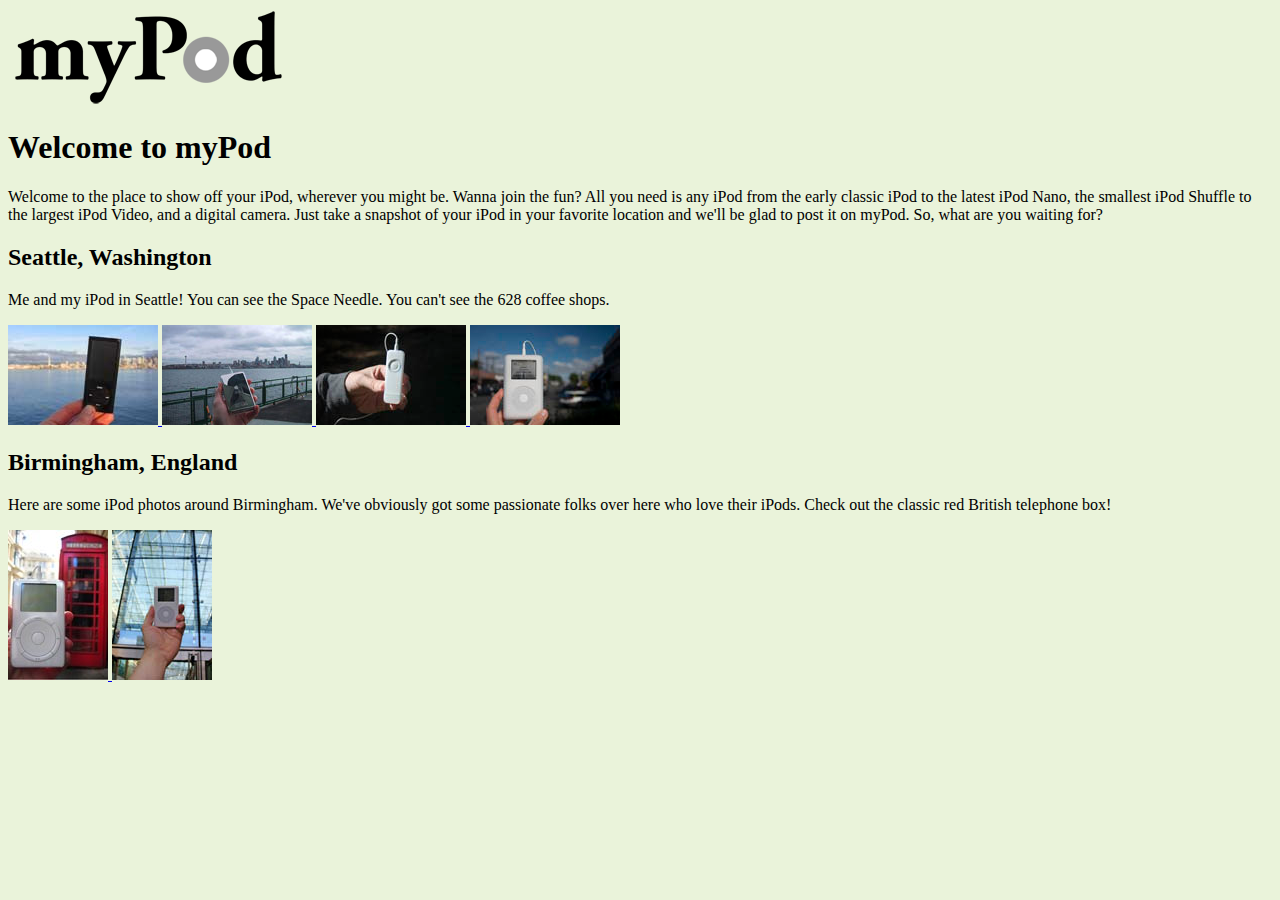
<file: mypod/index.html>
<html>
    <head> 
        <title>myPod</title> 
        <meta charset="utf-8">
        <style type="text/css"> 
            body { background-color: #eaf3da;} 
        </style> 
    </head> 
    <body> 
        <p>
            <img src="logo/mypod.png" alt="myPod logo">
        </p>

        <h1>Welcome to myPod</h1> 
        <p> Welcome to the place to show off your iPod, 
            wherever you might be. 
            Wanna join the fun? 
            All you need is any iPod from the early classic iPod to the latest iPod Nano, 
            the smallest iPod Shuffle to the largest iPod Video,
            and a digital camera. 
            Just take a snapshot of your iPod in your favorite location and we'll be glad to post it on myPod. 
            So, what are you waiting for? 
        </p> 
        <h2>Seattle, Washington</h2> 
        <p> Me and my iPod in Seattle! 
            You can see the Space Needle. 
            You can't see the 628 coffee shops. 
        </p> 
        <p> 
            <a href="html/seattle_video_med.html">
                <img src="thumbnails/seattle_video_med.jpg" alt="My video iPod in Seattle, WA"> 
            </a>
            <a href="html/seattle_classic.html">
                <img src="thumbnails/seattle_classic.jpg" alt="A classic iPod in Seattle, WA"> 
            </a>
            <a href="html/seattle_shuffle.html">
                <img src="thumbnails/seattle_shuffle.jpg" alt="An iPod Shuffle in Seattle, WA"> 
            </a>
            <a href="html/seattle_downtown.html">
                <img src="thumbnails/seattle_downtown.jpg" alt="An iPod in downtown Seattle, WA"> 
            </a>
            
        </p>
        <h2>Birmingham, England</h2> 
        <p> Here are some iPod photos around Birmingham. 
            We've obviously got some passionate folks over here who love their iPods. 
            Check out the classic red British telephone box! 
        </p> 
        <p> 
            <a href="html/britain.html">
                <img src="thumbnails/britain.jpg" alt="An iPod in Birmingham at a telephone box"> 
            </a>
            <a href="html/applestore.html">
                <img src="thumbnails/applestore.jpg" alt="An iPod at the Birmingham Apple store"> 
            </a>      
        </p>



    </body> 
</html>
</file>
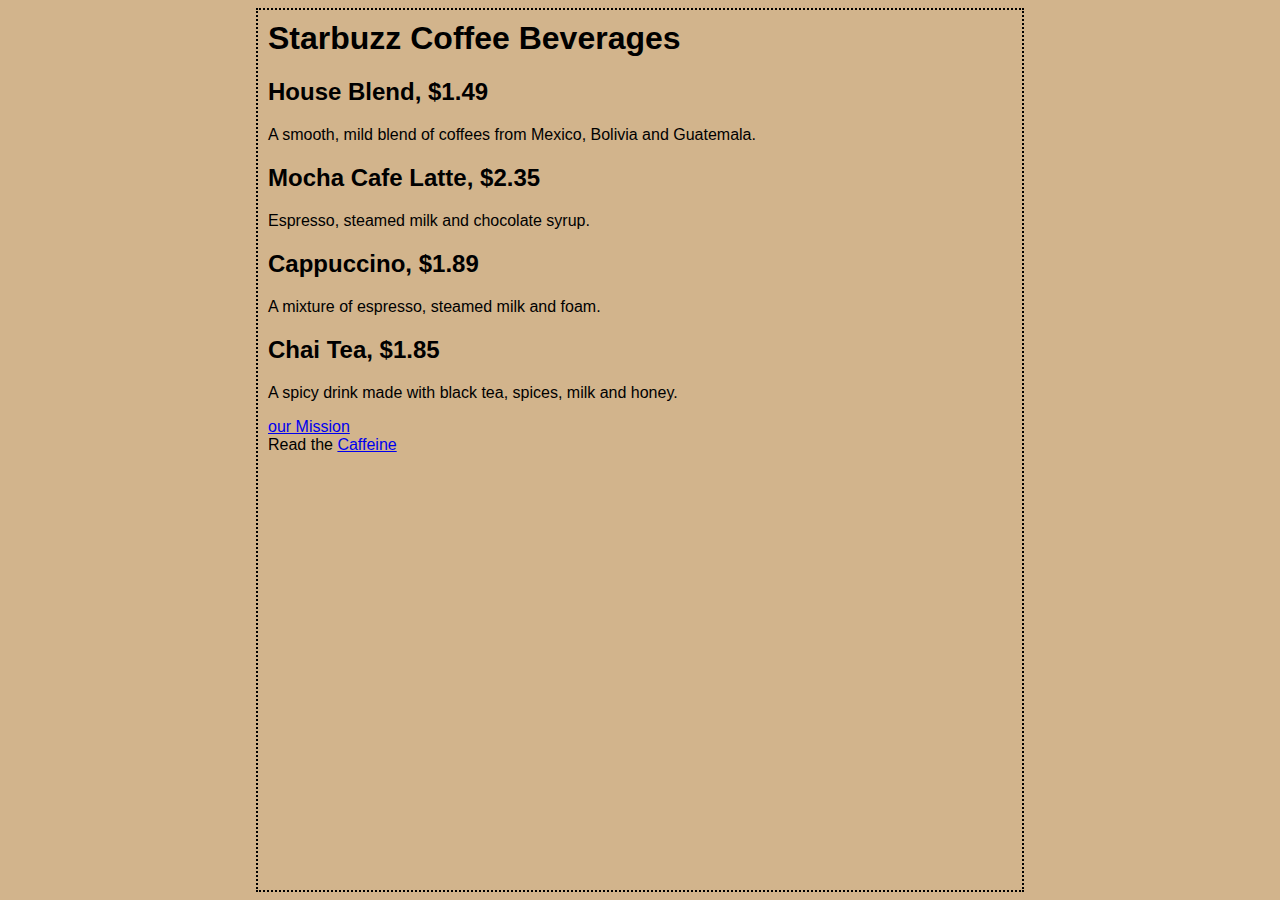
<file: StarBuzz/index.html>
<html>
    <head>
        <title>Starbuzz Coffee</title>
    </head>
        <style type="text/css">
            body {
                background-color: #d2b48c;
                margin-left: 20%;
                margin-right: 20%;
                border: 2px dotted black;
                padding: 10px 10px 10px 10px;
                font-family: sans-serif;
            }

        </style>
    <body>
        <h1>Starbuzz Coffee Beverages</h1>

        <h2>House Blend, $1.49</h2>
        <p>A smooth, mild blend of coffees from Mexico, Bolivia and Guatemala.</p>

        <h2>Mocha Cafe Latte, $2.35</h2>
        <p>Espresso, steamed milk and chocolate syrup.</p>

        <h2>Cappuccino, $1.89</h2>
        <p>A mixture of espresso, steamed milk and foam.</p>

        <h2>Chai Tea, $1.85</h2>
        <p>A spicy drink made with black tea, spices, milk and honey.</p>
        <p>
            <a href="mission.html"
               title="Read more about Starbuzz Coffee's important mission.">our Mission</a>
            <br>
            Read the <a href="http://wickedlysmart.com/buzz#Coffee"
                        title="Read all about caffeine on the Buzz">Caffeine</a>
        </p>
    </body>
</html>
</file>
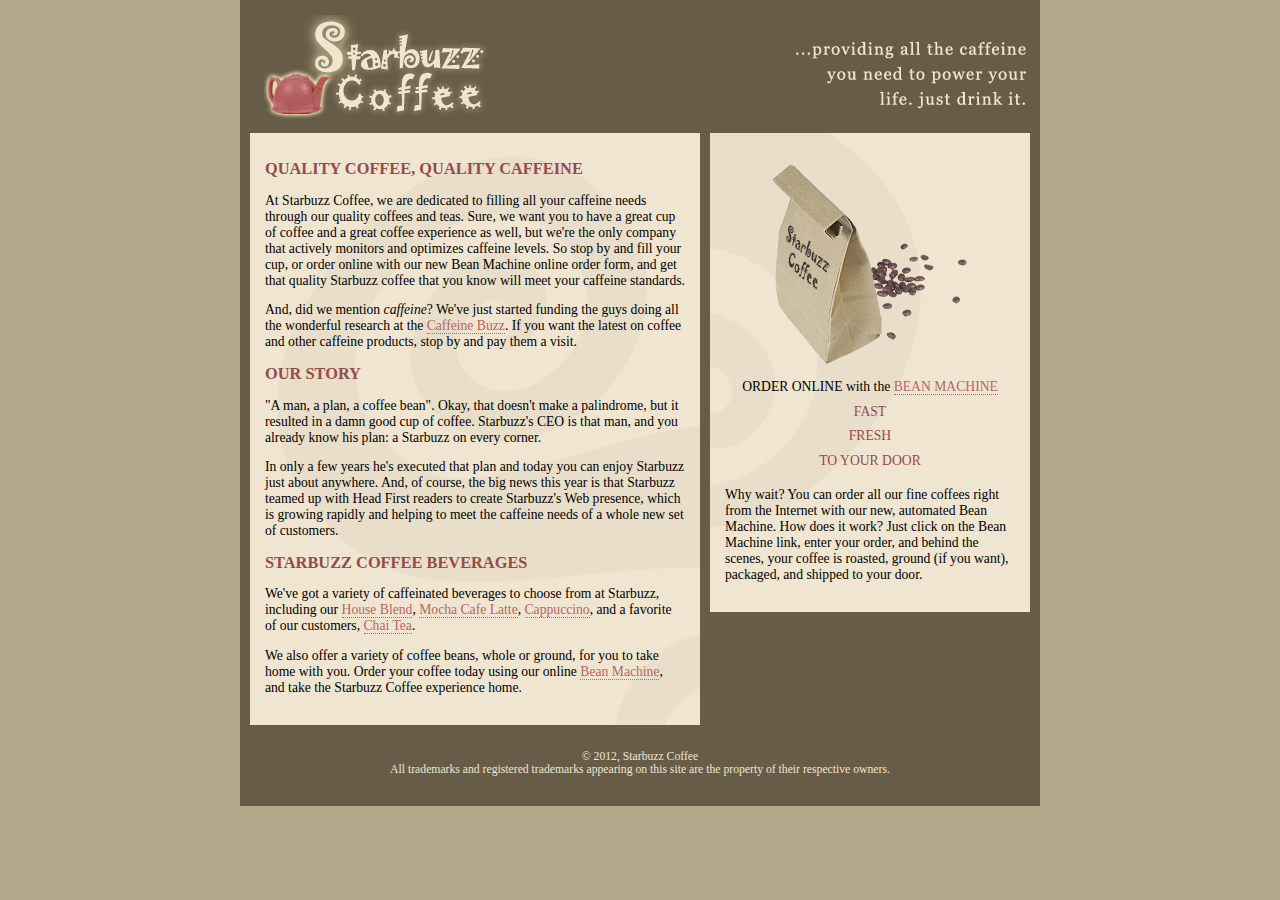
<file: starbuzz11/index.html>
<!DOCTYPE html>
<html>
  <head>
    <meta charset="utf-8">
    <title>Starbuzz Coffee</title>
    <link rel="stylesheet" type="text/css" href="starbuzz.css">
  </head> 

  <body>
    <div id="allcontent">
        <div id="header">
            <img src="images/header.gif" alt="Starbuzz Coffee header image">
          </div>
      
          
      
          <div id="main">
            <h1>QUALITY COFFEE, QUALITY CAFFEINE</h1>
            <p>
              At Starbuzz Coffee, we are dedicated to filling all your  caffeine needs through our 
              quality coffees and teas. Sure, we want you to have a great cup of coffee and a great 
              coffee experience as well, but we're the only company that actively monitors and 
              optimizes caffeine levels. So stop by and fill your cup, or order online with our new Bean 
              Machine online order form, and get that quality Starbuzz coffee that you know will meet 
              your caffeine standards.
            </p>
            <p>
              And, did we mention <em>caffeine</em>? We've just started funding the guys doing all 
              the wonderful research at the <a href="http://buzz.wickedlysmart.com"
              title="Read all about caffeine on the Buzz">Caffeine Buzz</a>.
              If you want the latest on coffee and other caffeine products, 
              stop by and pay them a visit.
            </p>
            <h1>OUR STORY</h1>
            <p>
              "A man, a plan, a coffee bean". Okay, that doesn't make a palindrome, but it resulted
              in a damn good cup of coffee.  Starbuzz's CEO is that man, and you already know his 
              plan: a Starbuzz on every corner.
            </p> 
            <p>In only a few years he's executed that plan and today 
              you can enjoy Starbuzz just about anywhere.  And, of course, the big news this year 
              is that Starbuzz teamed up with Head First readers to create Starbuzz's Web presence,  
              which is growing rapidly and helping to meet the caffeine needs of a whole new set of 
              customers.  
            </p>
            <h1>STARBUZZ COFFEE BEVERAGES</h1>
            <p>
              We've got a variety of caffeinated beverages to choose
              from at Starbuzz, including our 
              <a href="beverages.html#house" title="House Blend">House Blend</a>,
              <a href="beverages.html#mocha" title="Mocha Cafe Latte">Mocha Cafe Latte</a>, 
              <a href="beverages.html#cappuccino" title="Cappuccino">Cappuccino</a>,
              and a favorite of our customers, 
              <a href="beverages.html#chai" title="Chai Tea">Chai Tea</a>.
            </p>
            <p>
              We also offer a variety of coffee beans, whole or ground, for you to
              take home with you.  Order your coffee today using our online
              <a href="form.html">Bean Machine</a>, and take
              the Starbuzz Coffee experience home.
            </p>
          </div>
      
          <div id="sidebar">
            <p class="beanheading">
              <img src="images/bag.gif" alt="Bean Machine bag">
              <br>
              ORDER ONLINE
              with the 
              <a href="form.html">BEAN MACHINE</a>
              <br>
              <span class="slogan">
                  FAST <br>
                  FRESH <br>
                  TO YOUR DOOR <br>
              </span>
            </p>
            <p>
              Why wait?  You can order all our fine coffees right from the Internet with our new, 
              automated Bean Machine.  How does it work?  Just click on the Bean Machine link, 
              enter your order, and behind the scenes, your coffee is roasted, ground 
              (if you want), packaged, and shipped to your door.
            </p>
          </div>
      
      
      
          <div id="footer">
            &copy; 2012, Starbuzz Coffee
            <br>
            All trademarks and registered trademarks appearing on 
            this site are the property of their respective owners.
          </div>

    </div>
    

  </body>
</html>
</file>
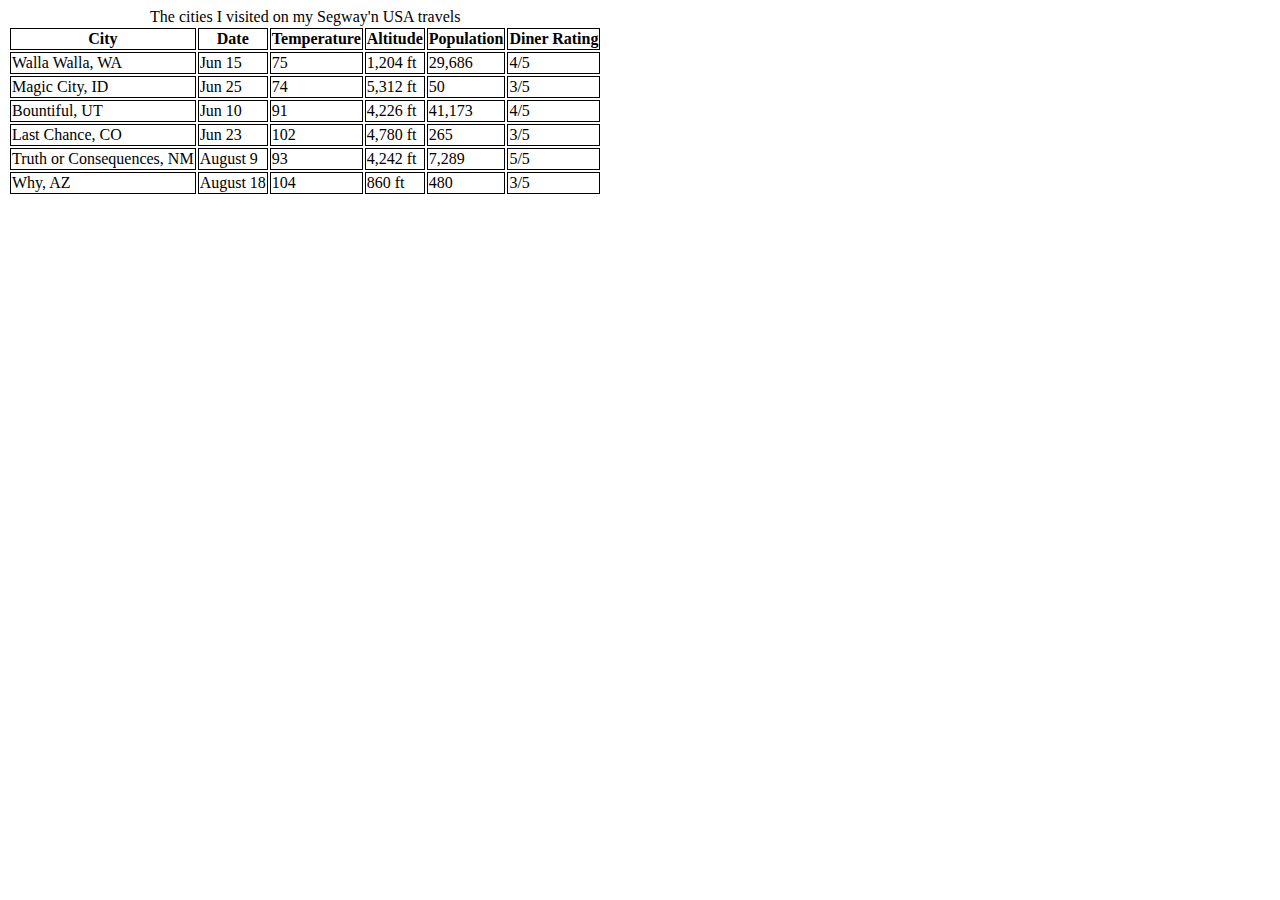
<file: table.html>
<!doctype html>
<html>
    <head>
        <meta charset="utf-8">
        <title>
            Testing Tony's Travels
        </title>
        <style type="text/css">
            td, th {
                border: 1px solid black;
            }
        </style>

    </head>
    <body>
        <table>
            <caption>
                The cities I visited on my Segway'n USA travels
            </caption>
            <tr>
                <th>City</th>
                <th>Date</th>
                <th>Temperature</th>
                <th>Altitude</th>
                <th>Population</th>
                <th>Diner Rating</th>
            </tr>
            <tr>
                <td>Walla Walla, WA</td>
                <td>Jun 15</td>
                <td>75</td>
                <td>1,204 ft</td>
                <td>29,686</td>
                <td>4/5</td>
            </tr>
            <tr>
                <td>Magic City, ID</td>
                <td>Jun 25</td>
                <td>74</td>
                <td>5,312 ft</td>
                <td>50</td>
                <td>3/5</td>
            </tr>
            <tr>
                <td>Bountiful, UT</td>
                <td>Jun 10</td>
                <td>91</td>
                <td>4,226 ft</td>
                <td>41,173</td>
                <td>4/5</td>
            </tr>
            <tr>
                <td>Last Chance, CO</td>
                <td>Jun 23</td>
                <td>102</td>
                <td>4,780 ft</td>
                <td>265</td>
                <td>3/5</td>
            </tr>
            <tr>
                <td>Truth or Consequences, NM</td>
                <td>August 9</td>
                <td>93</td>
                <td>4,242 ft</td>
                <td>7,289</td>
                <td>5/5</td>
            </tr>
            <tr>
                <td>Why, AZ</td>
                <td>August 18</td>
                <td>104</td>
                <td>860 ft</td>
                <td>480</td>
                <td>3/5</td>
            </tr>
        </table>

    </body>
</html>
</file>
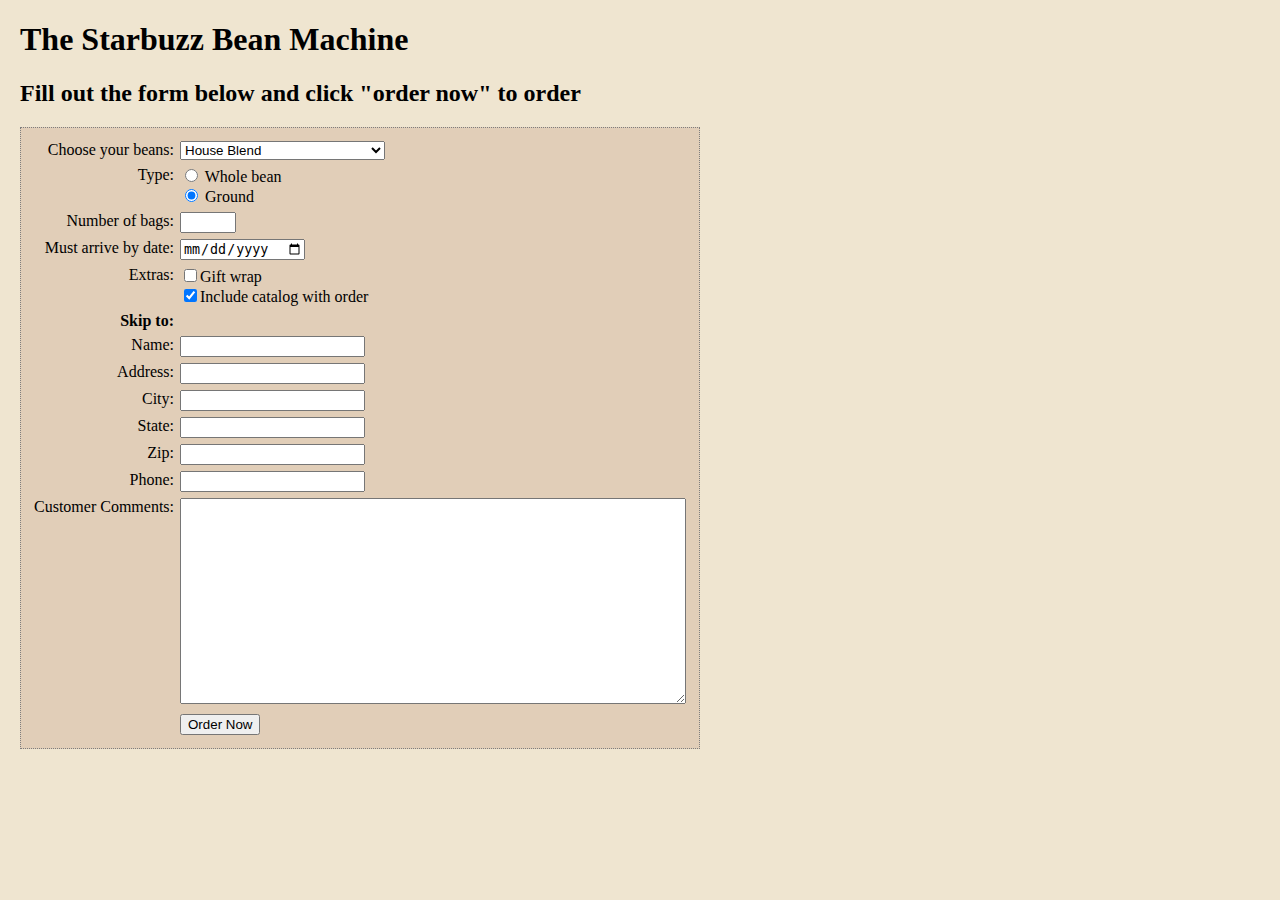
<file: absolute/form.html>
<!doctype html>
<html>
    <head>
        <meta charset="utf-8">
        <title>The Starbuzz Bean Machine</title>
        <link type="text/css" rel="stylesheet" href="form.css"> 
    </head>
    <body>
        <h1>The Starbuzz Bean Machine</h1>
        <h2>Fill out the form below and click "order now" to order</h2>
        <form action="http://starbuzzcoffee.com/processorder.php" method="POST">
            <div class="tableRow">
                <p>
                    Choose your beans:
                </p>
                <p>
                    <select name="beans">
                        <option value="House Blend">House Blend</option>
                        <option value="Boliva">Shade Grown Bolivia Supremo</option>
                        <option value="Guatemala">Organic Guatemala</option>
                        <option value="Kenya">Kenya</option>
                    </select>
                </p>
            </div>
            <div class="tableRow">
                <p>Type:</p>
                <p>
                    <input type="radio" name="beantype" value="whole"> Whole bean <br>
                    <input type="radio" name="beantype" value="ground" checked> Ground
                </p>
            </div>
            <div class="tableRow">
                <p>
                    Number of bags: 
                </P>
                <p>
                    <input type="number" name="bags" min="1" max="10">
                </p>
            </div> 
            <div class="tableRow">
                <p>
                    Must arrive by date: 
                </p>
                <p>
                    <input type="date" name="date">
                </p>
            </div>


            <div class="tableRow">
                <p>
                    Extras:
                </p>
                <p>
                    <input type="checkbox" name="extras[]" value="giftwrap">Gift wrap<br>
                    <input type="checkbox" name="extras[]" value="catalog" checked>Include catalog with order
                </p>
            </div>

            <div class="tableRow">
                <p class="heading">Skip to: </p>
                <p></p>
            </div>
            <div class="tableRow">
                <p>Name: </p>
                <p><input type="text" name="name"></p>
            </div>
            <div class="tableRow">
                <p>Address: </p>
                <p><input type="text" name="address"></p>
            </div>
            <div class="tableRow">
                <p>City: </p>
                <p><input type="text" name="city"> </p>
            </div>
            <div class="tableRow">
                <p>State: </p>
                <p><input type="text" name="state"></p>
            </div>
            <div class="tableRow">
                <p>Zip:</p>
                <p><input type="text" name="zip"></p>
            </div>
            <div class="tableRow">
                <p>Phone:</p>
                <p><input type="tel" name="phone"></p>
            </div>
            <div class="tableRow">
                <p>Customer Comments:</p>
                <p><textarea name="comments"></textarea></p>
            </div>
            <div class="tableRow">
                <p></p>
                <p>
                    <input type="submit" value="Order Now">
                </p>
            </div>
        </form>
    </body>
</html>
</file>
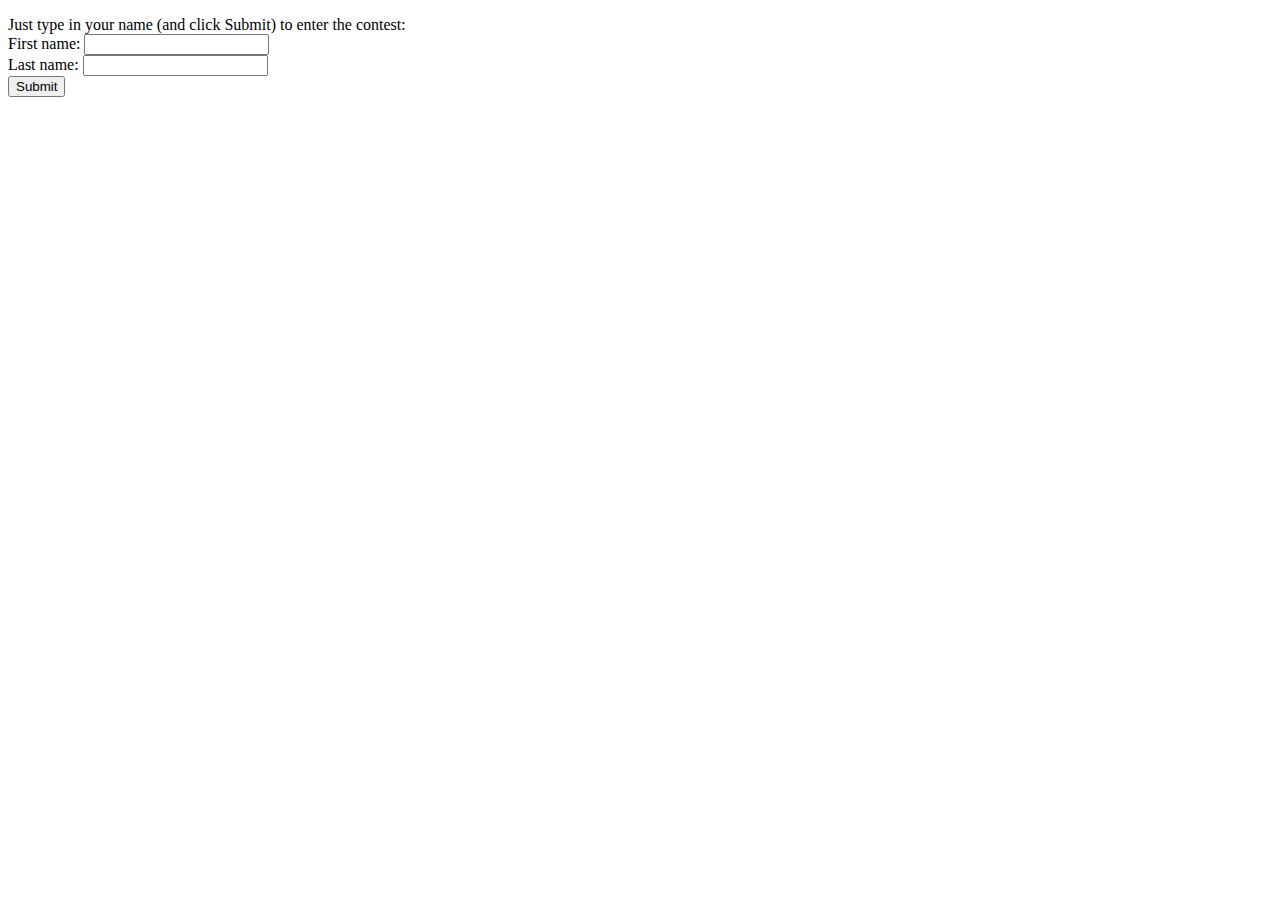
<file: contest/form.html>
<!doctype html>
<html>
    <head>
        <meta charset="utf-8">
        <title>
            Enter the Contest
        </title>
    </head>
    <body>
        <form action="http://wickedlysmart.com/hfhtmlcss/contest.php"
              method="POST">
            <p>Just type in your name (and click Submit) to
                enter the contest: <br>
            First name: <input type="text" name="firstname" value=""><br>
            Last name: <input type="text" name="lastname" value=""><br>
            <input type="submit">

            </p>
            
            
        </form>

    </body>
</html>
</file>
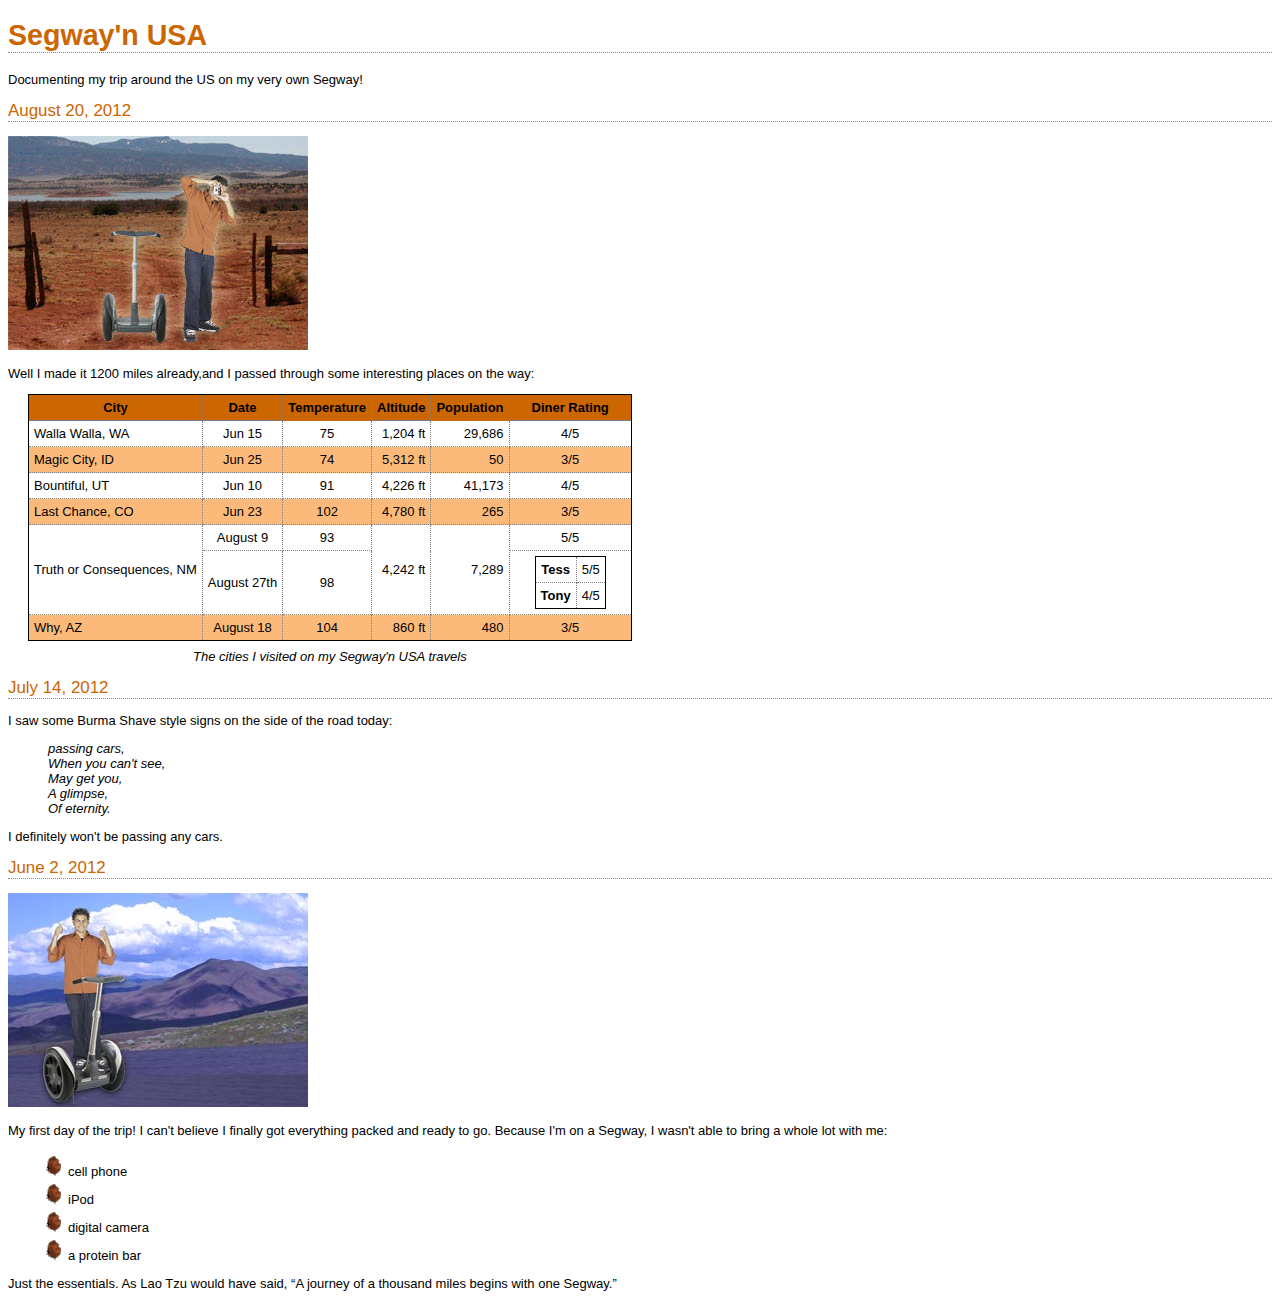
<file: journal/journal.html>
<!doctype html>
<html>
  <head>
    <meta charset="utf-8">
    <title>My Trip Around the USA on a Segway</title>
    <link type="text/css" rel="stylesheet" href="journal.css">
  </head>
  <body>
 
    <h1>Segway'n USA</h1> 
    <p> Documenting my trip around the US on my very own Segway! </p> 
 
    <h2>August 20, 2012</h2> 
    <img src="images/segway2.jpg"> 
    <p> Well I made it 1200 miles already,and I passed through some interesting places on the way: </p>
    <!--
    <ol>
      <li>Walla Walla, WA</li> 
      <li>Magic City, ID</li>
      <li>Bountiful, UT</li>
      <li>Last Chance, CO</li>
      <li>Why, AZ</li>
      <li>Truth or Consequences, NM</li>
    </ol>
    -->
    <table>
        <caption>
            The cities I visited on my Segway'n USA travels
        </caption>
        <tr>
            <th>City</th>
            <th class="centered">Date</th>
            <th class="centered">Temperature</th>
            <th class="right-aligned">Altitude</th>
            <th class="right-aligned">Population</th>
            <th class="centered">Diner Rating</th>
        </tr>
        <tr>
            <td>Walla Walla, WA</td>
            <td class="centered">Jun 15</td>
            <td class="centered">75</td>
            <td class="right-aligned">1,204 ft</td>
            <td class="right-aligned">29,686</td>
            <td class="centered">4/5</td>
        </tr>
        <tr class="cellcolor">
            <td>Magic City, ID</td>
            <td class="centered">Jun 25</td>
            <td class="centered">74</td>
            <td class="right-aligned">5,312 ft</td>
            <td class="right-aligned">50</td>
            <td class="centered">3/5</td>
        </tr>
        <tr>
            <td>Bountiful, UT</td>
            <td class="centered">Jun 10</td>
            <td class="centered">91</td>
            <td class="right-aligned">4,226 ft</td>
            <td class="right-aligned">41,173</td>
            <td class="centered">4/5</td>
        </tr>
        <tr class="cellcolor">
            <td>Last Chance, CO</td>
            <td class="centered">Jun 23</td>
            <td class="centered">102</td>
            <td class="right-aligned">4,780 ft</td>
            <td class="right-aligned">265</td>
            <td class="centered">3/5</td>
        </tr>
        <tr>
            <td rowspan="2">Truth or Consequences, NM</td>
            <td class="centered">August 9</td>
            <td class="centered">93</td>
            <td rowspan="2" class="right-aligned">4,242 ft</td>
            <td rowspan="2" class="right-aligned">7,289</td>
            <td class="centered">5/5</td>
        </tr>
        <tr>
            <td class="centered">August 27th</td>
            <td class="centered">98</td>
            <td class="centered">
              <table>
                <tr><th>Tess</th><td>5/5</td></tr>
                <tr><th>Tony</th><td>4/5</td></tr>
              </table>
            </td>
        </tr>
        <tr class="cellcolor">
            <td>Why, AZ</td>
            <td class="centered">August 18</td>
            <td class="centered">104</td>
            <td class="right-aligned">860 ft</td>
            <td class="right-aligned">480</td>
            <td class="centered">3/5</td>
        </tr>
    </table>

 
    <h2>July 14, 2012</h2> 
    <p> I saw some Burma Shave style signs on the side of the road today: </p>
    <blockquote>
      passing cars,<br>
      When you can't see,<br>
      May get you,<br>
      A glimpse,<br>
      Of eternity.<br>
    </blockquote>
    <P>
    I definitely won't be passing any cars. 
    </p>

    <h2>June 2, 2012</h2> 
    <img src="images/segway1.jpg"> 
    <p> My first day of the trip! I can't believe I finally got everything packed and ready to go. Because I'm on a Segway, I wasn't able to bring a whole lot with me:</p>
    <ul>
      <li>cell phone</li> 
      <li>iPod</li>
      <li>digital camera</li>
      <li>a protein bar</li> 
    </ul>  
    <p>Just the essentials. As Lao Tzu would have said, <q>A journey of a thousand miles begins with one Segway.</q> </p>
  </body>
</html>
</file>
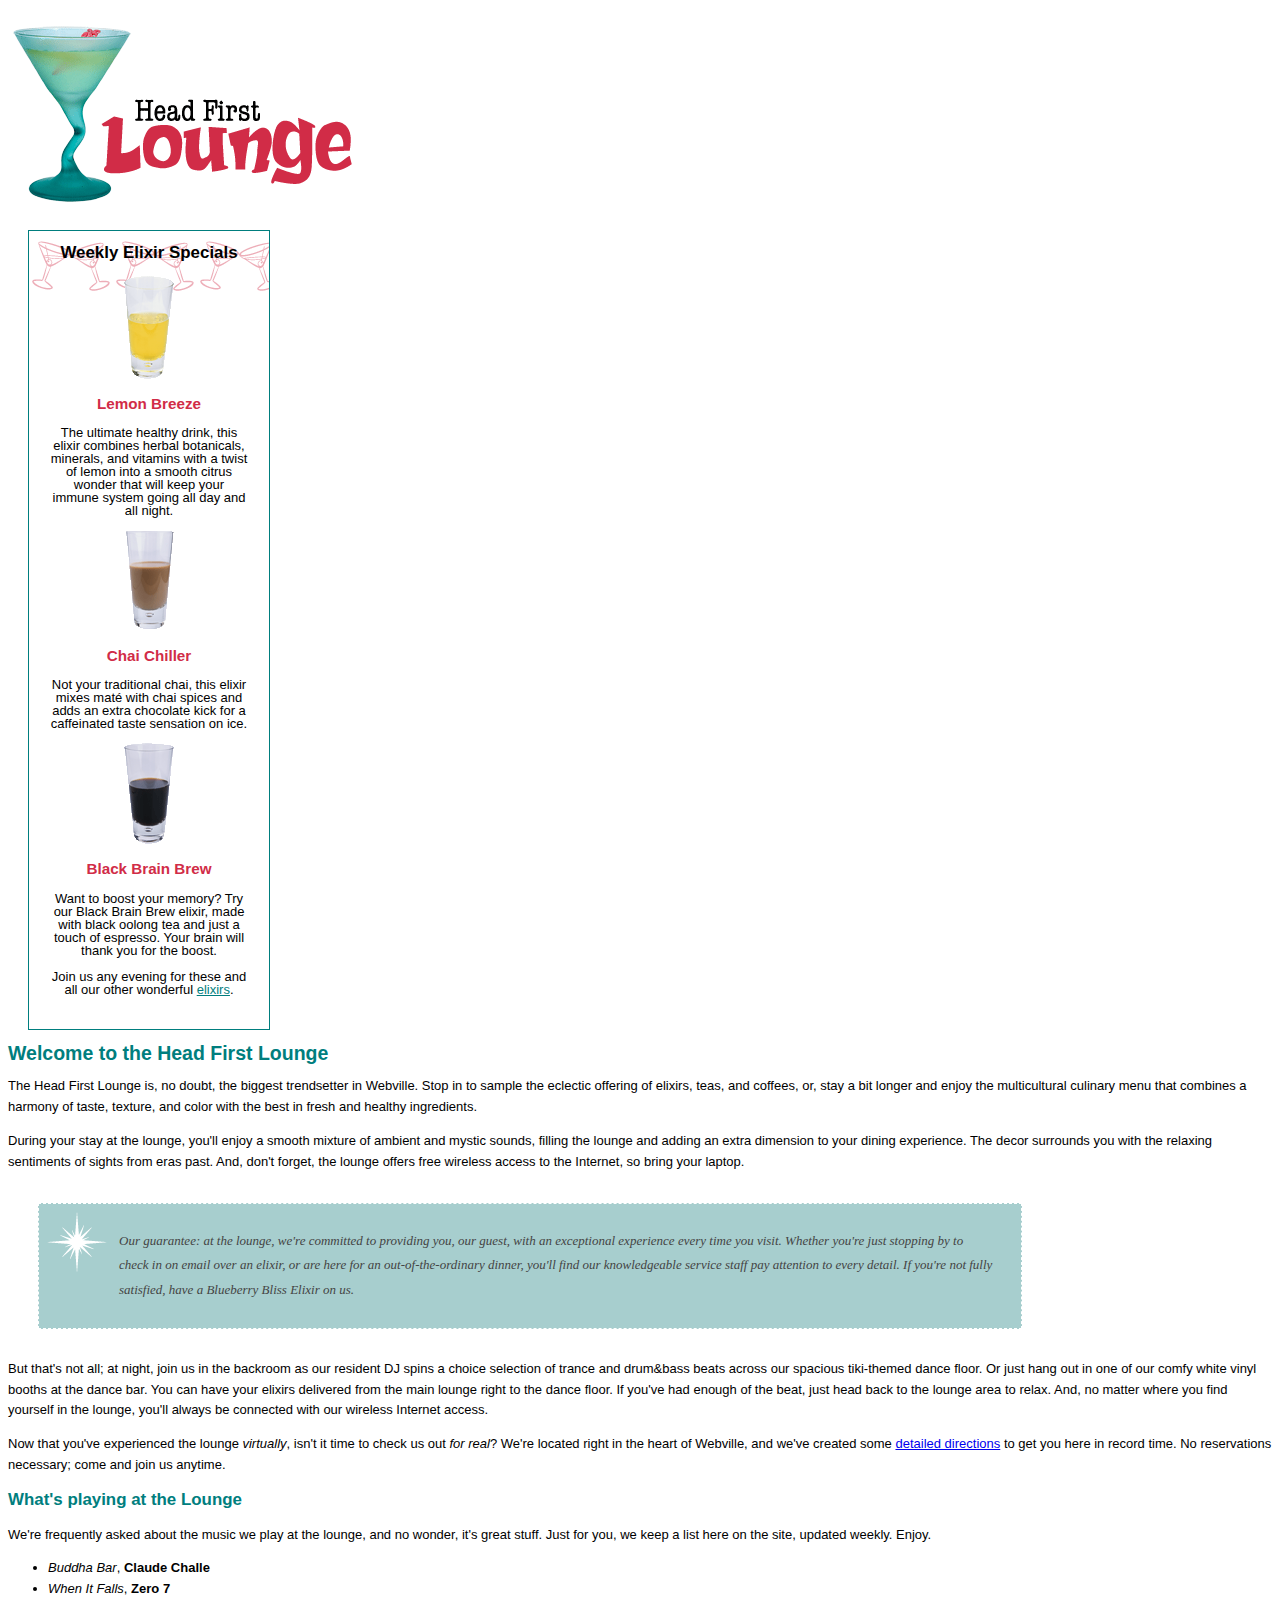
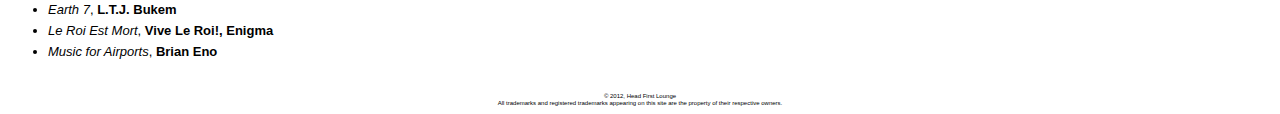
<file: lounge/lounge.html>
<!DOCTYPE html>
<html>
  <head>
    <meta charset="utf-8">
    <title>Head First Lounge</title>
    <link type="text/css" rel="stylesheet" href="lounge.css">
    <!--
    <link type="text/css" rel="stylesheet" href="lounge-mobile.css" media="screen and (max-width: 480px)">
    <link type="text/css" rel="stylesheet" href="lounge-print.css" media="print">
    -->
  </head>
  <body>
    <p><img src="images/logo.gif" alt="Head First Lounge"></p>
    <div id="elixirs">
      <h2>Weekly Elixir Specials</h2>
      <p>
        <img src="images/yellow.gif" alt="Lemon Breeze Elixir">
      </p>
      <h3>Lemon Breeze</h3>
      <p>
        The ultimate healthy drink, this elixir combines
        herbal botanicals, minerals, and vitamins with
        a twist of lemon into a smooth citrus wonder
        that will keep your immune system going all
        day and all night.
      </p>
  
      <p>
        <img src="images/chai.gif" alt="Chai Chiller Elixir">
      </p>
      <h3>Chai Chiller</h3>
      <p>
        Not your traditional chai, this elixir mixes mat&eacute;
        with chai spices and adds an extra chocolate kick for
        a caffeinated taste sensation on ice.
      </p>
  
      <p>
        <img src="images/black.gif" alt="Black Brain Brew Elixir">
      </p>
      <h3>Black Brain Brew</h3>
      <p>
        Want to boost your memory?  Try our Black Brain Brew
        elixir, made with black oolong tea and just a touch
        of espresso.  Your brain will thank you for the boost.
      </p>
  
      <p>
        Join us any evening for these and all our 
        other wonderful 
        <a href="beverages/elixir.html" 
           title="Head First Lounge Elixirs">elixirs</a>.
      </p>
    </div>
    <h1>Welcome to the Head First Lounge</h1>
    <p>
      The Head First Lounge is, no doubt, the biggest trendsetter in Webville. 
      Stop in to sample the eclectic offering of elixirs, teas, and coffees,
      or, stay a bit longer and enjoy the multicultural culinary menu that 
      combines a harmony of taste, texture, and color with the best in fresh
      and healthy ingredients.  
    </p>

    <p>
      During your stay at the lounge, you'll enjoy a smooth mixture of 
      ambient and mystic sounds, filling the lounge and adding an extra dimension 
      to your dining experience. The decor surrounds you with the relaxing sentiments 
      of sights from eras past. And, don't forget, the lounge offers free wireless 
      access to the Internet, so bring your laptop.  
    </p>

    <p id="guarantee">
      Our guarantee: at the lounge, we're committed to providing you, 
      our guest, with an exceptional experience every time you visit. 
      Whether you're just stopping by to check in on email over an 
      elixir, or are here for an out-of-the-ordinary dinner, you'll 
      find our knowledgeable service staff pay attention to every detail. 
      If you're not fully satisfied, have a Blueberry Bliss Elixir on us.
    </p>

    <p>
      But that's not all; at night, join us in the backroom as our resident 
      DJ spins a choice selection of trance and drum&amp;bass beats across 
      our spacious tiki-themed dance floor. Or just hang out in one of our 
      comfy white vinyl booths at the dance bar. You can have your elixirs 
      delivered from the main lounge right to the dance floor. If you've 
      had enough of the beat, just head back to the lounge area to relax.
      And, no matter where you find yourself in the lounge, you'll always be 
      connected with our wireless Internet access.
    </p>

    <p>
      Now that you've experienced the lounge <em>virtually</em>, isn't 
      it time to check us out <em>for real</em>? We're located right
      in the heart of Webville, and we've created some 
      <a href="about/directions.html"
         title="Detailed Directions to the Lounge">detailed directions</a>	
      to get you here in record time. No reservations necessary; 
      come and join us anytime.
    </p>

    <h2>What's playing at the Lounge</h2>
    <p>
      We're frequently asked about the music we play at the lounge, and no wonder, 
      it's great stuff. Just for you, we keep a list here on the site, updated weekly. 
      Enjoy.
    </p>
    <ul>
      <li><span class="cd">Buddha Bar</span>, <span class="artist">Claude Challe</span></li>
      <li><span class="cd">When It Falls</span>, <span class="artist">Zero 7</span></li>
      <li><span class="cd">Earth 7</span>, <span class="artist">L.T.J. Bukem</span></li>
      <li><span class="cd">Le Roi Est Mort</span>, <span class="artist">Vive Le Roi!, Enigma</span></li>
      <li><span class="cd">Music for Airports</span>, <span class="artist">Brian Eno</span></li>
    </ul>
    
    <div id="footer">
        <small>
            &copy; 2012, Head First Lounge<br>
            All trademarks and registered trademarks appearing on this site are 
            the property of their respective owners.
        </small>
    </div>
  </body>
</html>
</file>
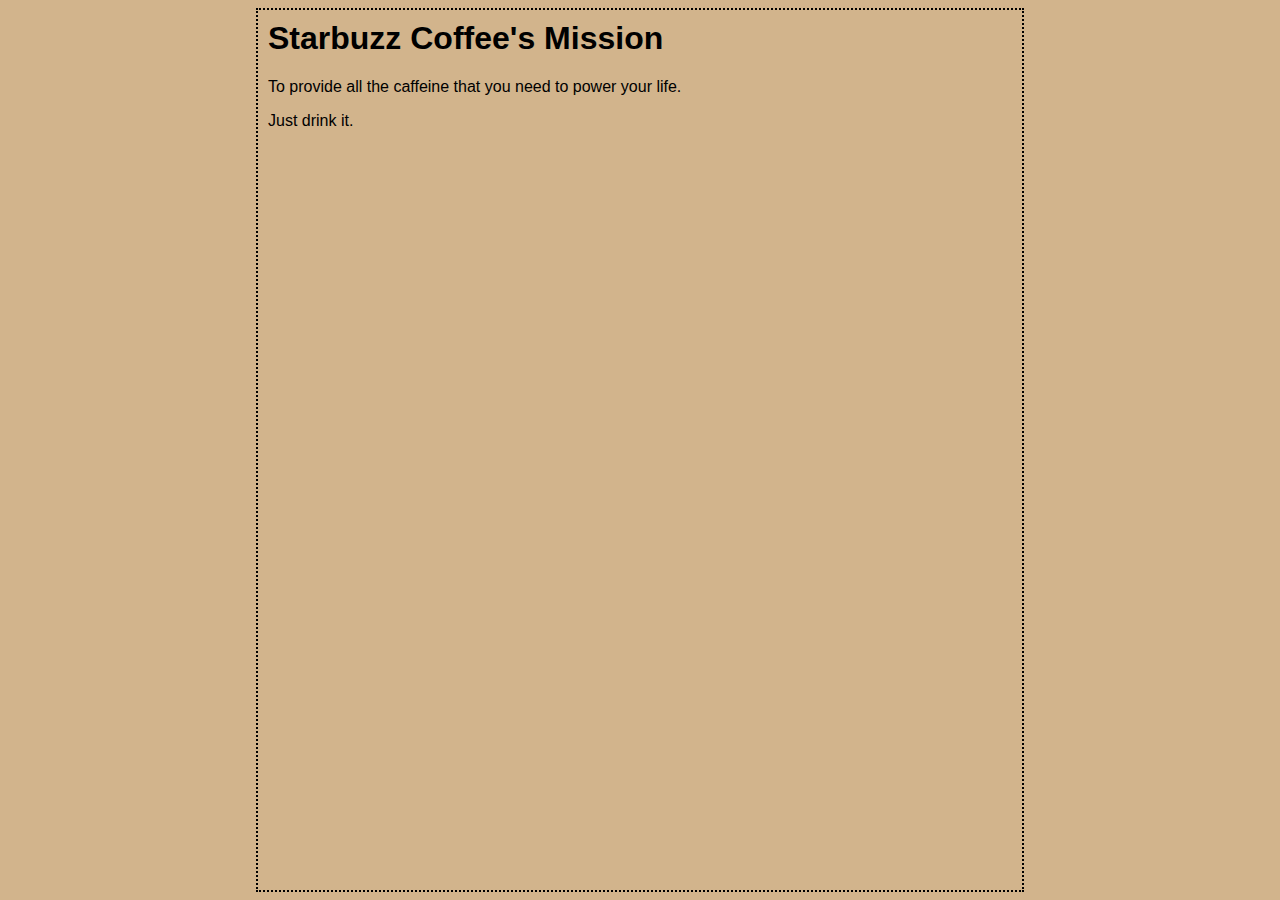
<file: StarBuzz/mission.html>
<html>
    <head>
        <title>Mission</title>
        <style type="text/css">
            body{
                background-color: #d2b48c;
                margin-left: 20%;
                margin-right: 20%;
                border: 2px dotted  black;
                padding: 10px 10px 10px 10px;
                font-family: sans-serif;
            }
        </style>
    </head>
    <body>
        <h1>Starbuzz Coffee's Mission</h1>

        <p>To provide all the caffeine that you need to power your life.</p>
        
        <p>Just drink it.</p>
    </body>

</html>
</file>
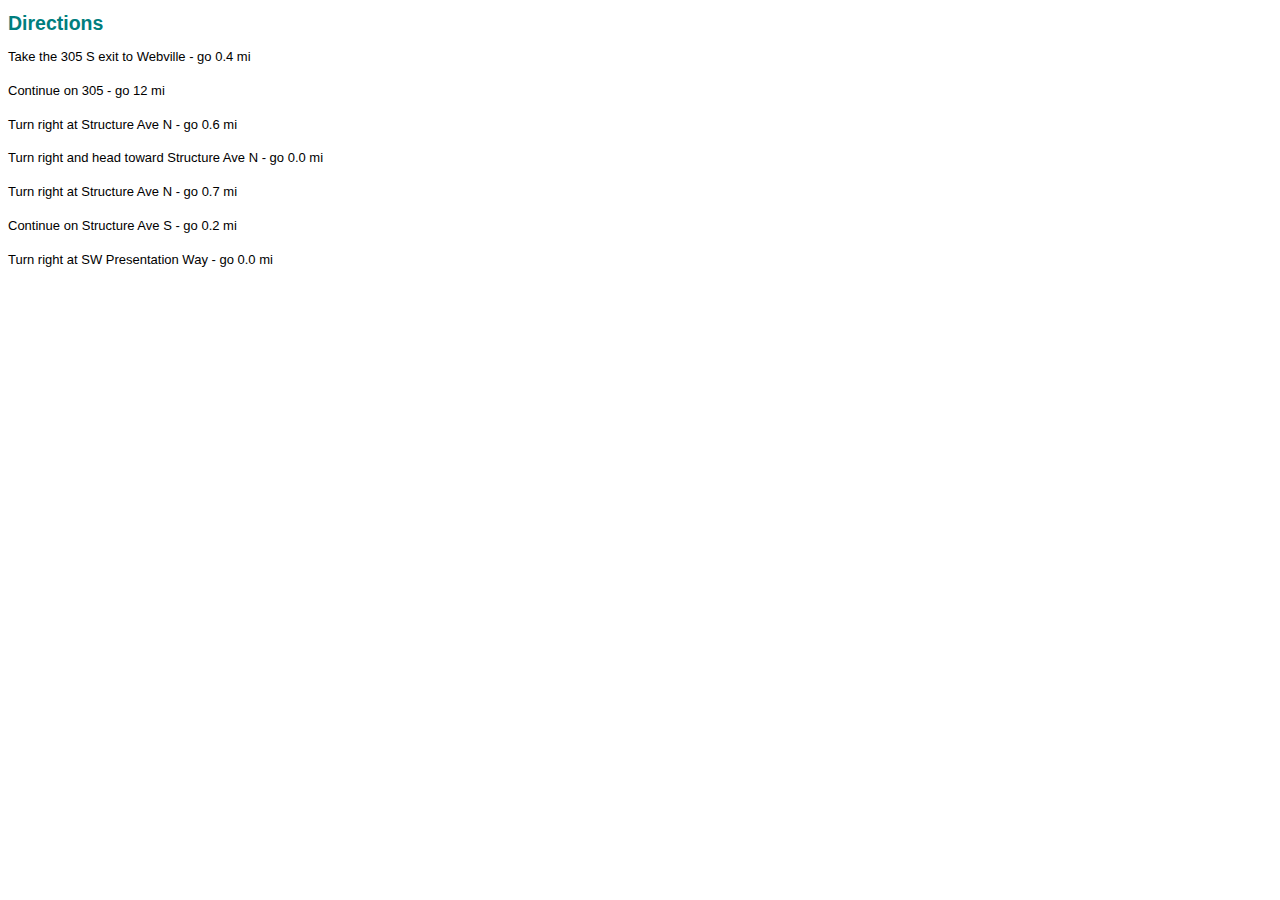
<file: lounge/about/directions.html>
<!doctype html>
<html>
  <head>
    <meta charset="utf-8">
    <title>Head First Lounge Directions</title>
    <link type="text/css" rel="stylesheet" href="../lounge.css">
  </head>
  <body>
    <h1>Directions</h1>
    <p>Take the 305 S exit to Webville - go 0.4 mi</p>
    <p>Continue on 305 - go 12 mi</p>
    <p>Turn right at Structure Ave N - go 0.6 mi</p>
    <p>Turn right and head toward Structure Ave N - go 0.0 mi</p>
    <p>Turn right at Structure Ave N - go 0.7 mi</p>
    <p>Continue on Structure Ave S - go 0.2 mi</p>
    <p>Turn right at SW Presentation Way - go 0.0 mi</p>
  </body>
</html>
</file>
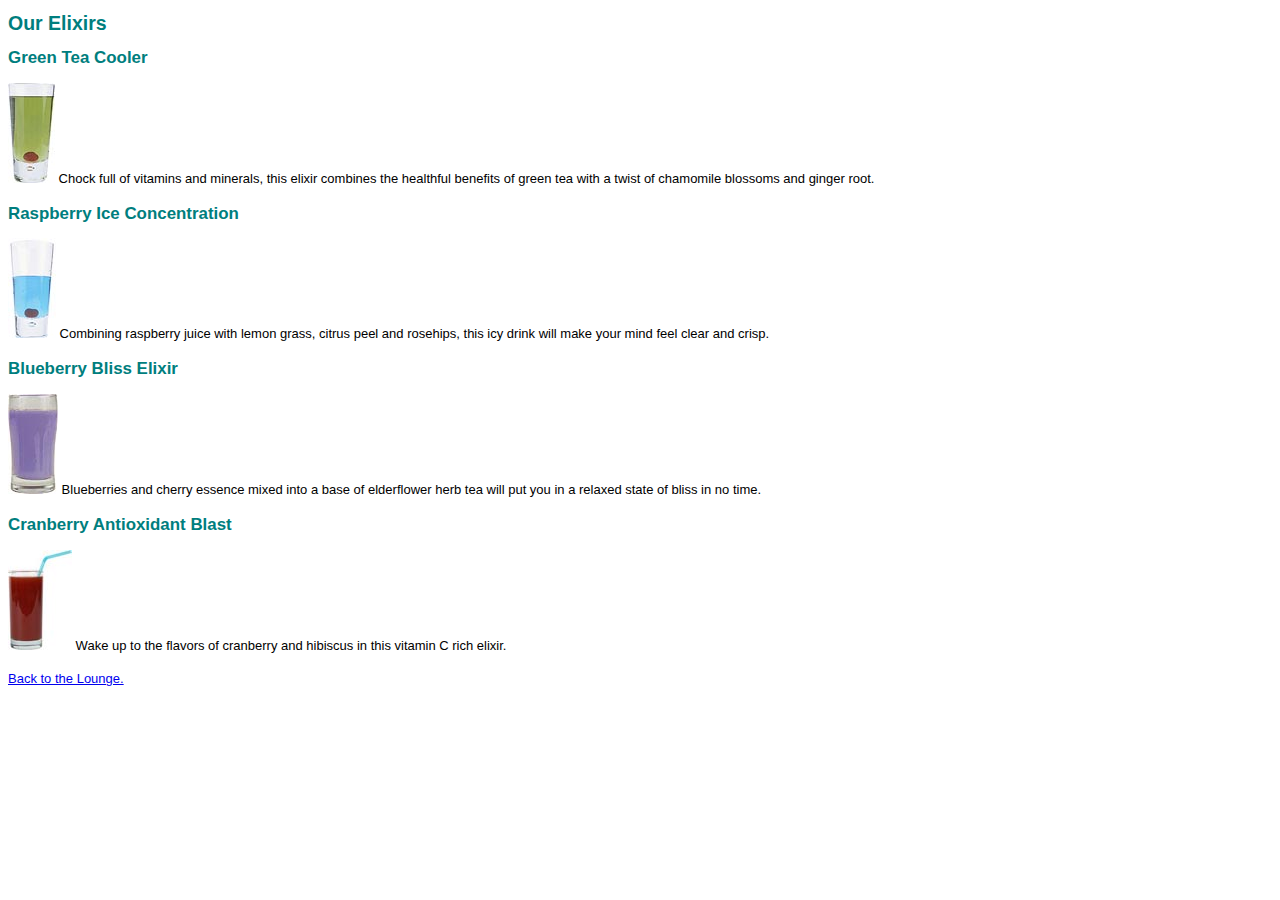
<file: lounge/beverages/elixir.html>
<!doctype html>
<html>
  <head>
    <meta charset="utf-8">
    <title>Head First Lounge Elixirs</title>
    <link type="text/css" rel="stylesheet" href="../lounge.css">
  </head>
  <body>
    <h1>Our Elixirs</h1>

    <h2>Green Tea Cooler</h2>
    <p class="greentea">
      <img src="../images/green.jpg">
      Chock full of vitamins and minerals, this elixir
      combines the healthful benefits of green tea with
      a twist of chamomile blossoms and ginger root.
    </p>
    <h2>Raspberry Ice Concentration</h2>
    <p class="raspberry">
      <img src="../images/lightblue.jpg">
      Combining raspberry juice with lemon grass,
      citrus peel and rosehips, this icy drink
      will make your mind feel clear and crisp.
    </p>
    <h2>Blueberry Bliss Elixir</h2>
    <p class="blueberry">
      <img src="../images/blue.jpg">
      Blueberries and cherry essence mixed into a base
      of elderflower herb tea will put you in a relaxed
      state of bliss in no time.
    </p>
    <h2>Cranberry Antioxidant Blast</h2>
    <p class="cranberry">
      <img src="../images/red.jpg">
      Wake up to the flavors of cranberry and hibiscus
      in this vitamin C rich elixir.
    </p>
    <p>
      <a href="../lounge.html">Back to the Lounge.</a>
    </p>
    
  </body>
</html>
</file>
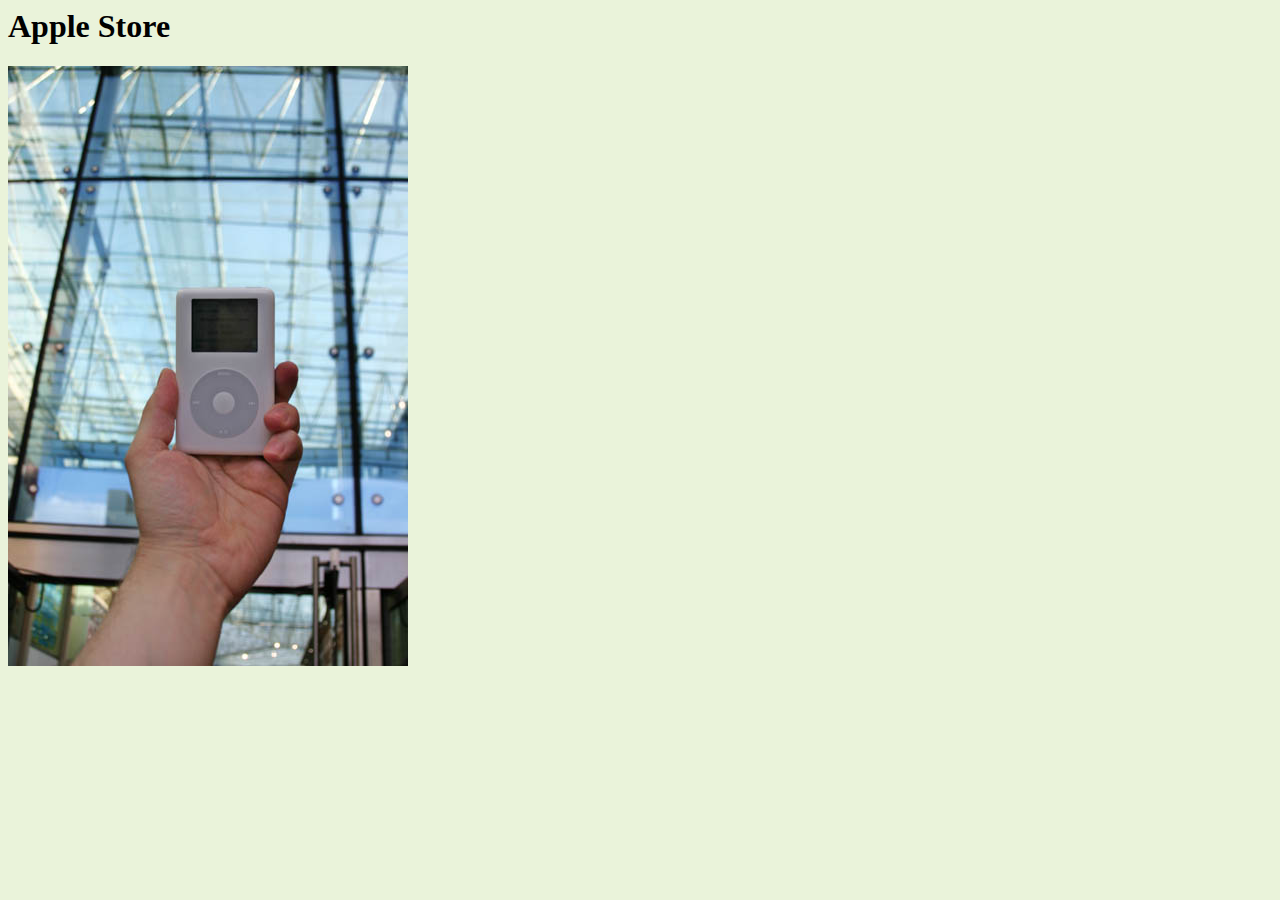
<file: mypod/html/applestore.html>
<html>
  <head>
    <title>myPod: Apple Store</title>
    <style type="text/css"> body { background-color: #eaf3da; } </style>
  </head>
  <body>
    <h1>Apple Store</h1>
    <p>
      <img src="../photos/applestore.jpg" alt="An iPod at the Birmingham Apple store">
    </p>
 </body>
</html>
</file>
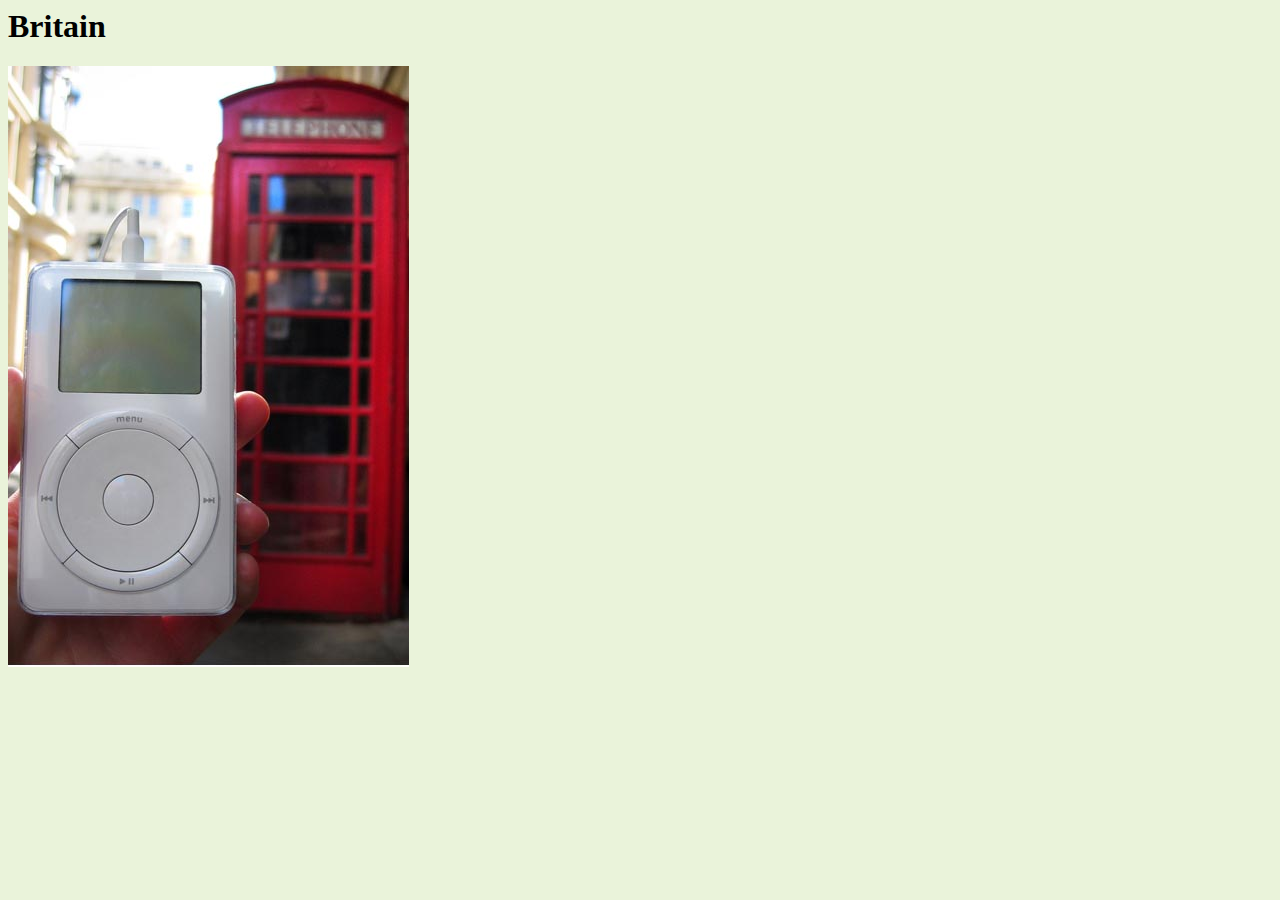
<file: mypod/html/britain.html>
<html>
  <head>
    <title>myPod: Britain</title>
    <style type="text/css"> body { background-color: #eaf3da; } </style>
  </head>
  <body>
    <h1>Britain</h1>
    <p>
      <img src="../photos/britain.jpg" alt="An iPod in Birmingham at a telephone box">
    </p>
 </body>
</html>
</file>
<file: starbuzz11/starbuzz.css>
body { 
  background-color: #b5a789;
  font-family:      Georgia, "Times New Roman", Times, serif;
  font-size:        small;
  margin:           0px;
}

#header {
  background-color: #675c47;
  margin:           10px;
  height:           108px;
}

#main {
  background:       #efe5d0 url(images/background.gif) top left;
  font-size:        105%;
  padding:          15px;
  margin:           0px 10px 10px 10px;
  width:            420px;
  float:            left;

}

#sidebar {
  background:       #efe5d0 url(images/background.gif) bottom right;
  font-size:        105%;
  padding:          15px;
  margin:           0px 10px 10px 470px;
}

#footer {
  background-color: #675c47;
  color:            #efe5d0;
  text-align:       center;
  padding:          15px;
  margin:           10px;
  font-size:        90%;
  clear:            left;
}

h1 {
  font-size:        120%;
  color:            #954b4b;
}

.slogan { color: #954b4b; }

.beanheading {
  text-align:       center;
  line-height:      1.8em;
}

a:link {
  color:            #b76666;
  text-decoration:  none;
  border-bottom:    thin dotted #b76666;
}
a:visited {
  color:            #675c47;
  text-decoration:  none;
  border-bottom:    thin dotted #675c47;
}

#allcontent {
  width:            800px;
  padding-top:      5px;
  padding-bottom:   5px;
  background-color: #675c47;
  margin-left:      auto;
  margin-right:     auto;
}
</file>
<file: absolute/form.css>
body { 
    background-color: #efe5d0;
    margin:           20px;
  }

form {
    display: table;
    padding: 10px;
    border: thin dotted #7e7e7e;
    background-color: #e1ceb8;
  }
  
form textarea {
    width: 500px;
    height: 200px;
  }
  
div.tableRow {
    display: table-row;
  }
  
div.tableRow p {
    display: table-cell;
    vertical-align: top;
    padding: 3px;
  }
  
div.tableRow p:first-child {
    text-align: right;
  }
  
p.heading {
    font-weight: bold;
  }
</file>
<file: journal/journal.css>
body {
    font-family: Verdana, Geneva, Arial, sans-serif;
    font-size: small;
}

@font-face {
    font-family: "Emblema One";
    src: url("http://wickedlysmart.com/hfhtmlcss/chapter8/journal/EmblemaOne-Regular.woff"), 
         url("http://wickedlysmart.com/hfhtmlcss/chapter8/journal/EmblemaOne-Regular.ttf");
}

h1, h2 {
    color: #cc6600;
    border-bottom: thin dotted #888888;
}

h1 {
    font-family: "Emblema One", sans-serif;
    font-size: 2.2em;
}

h2 {
    font-size: 1.3em;
    font-weight: normal;
}

blockquote {
    font-style: italic;
}

table {
    margin-left: 20px;
    margin-right: 20px;
    border: thin solid black;
    caption-side: bottom;
    /*border-spacing: 0px;*/
    border-collapse: collapse;
}

th, td {
    border: thin dotted gray;
    padding: 5px;
}

caption {
    font-style: italic;
    padding-top: 8px;
}

.centered {
    text-align: center;
}

.right-aligned {
    text-align: right;
}

th {
    background-color: #cc6600;
}

.cellcolor {
    background-color: #fcba7a;
}
/*
tr:nth-child(2n+1) {
    background-color: #fcba7a;
}
*/

table table th {
    background-color: white;
}

li {
    list-style-image: url(images/backpack.gif);
    padding-top: 5px;
    margin-left: 20px;
}
</file>
<file: lounge/lounge.css>
body {
    font-size: small;
    font-family: Verdana, Helvetica, Arial, sans-serif;
    line-height: 1.6em;
}

h1, h2 {
    color: #007e7e;
}

h1 {
    font-size: 150%;
}

h2 {
    font-size: 130%;
}

#guarantee {
    font-family: Georgia, "Times New Roman", times, serif;
    font-style: italic;
    line-height: 1.9em;
    color: #444444;
    border-color: black;
    border-width: 1px;
    border-style: solid;
    background-color: #a7cece;
    padding: 25px;
    padding-left: 80px;
    margin: 30px;
    margin-right: 250px;
    background-image: url(images/background.gif);
    background-repeat: no-repeat;
    background-position: top left;
    /*border-width: 3px;*/
    border-style: dashed;
    border-color: white;
    /*
    border-top-left-radius: 15px;
    border-bottom-right-radius: 15px;*/
}

#elixirs {
    /*
    border-width: thin;
    border-style: solid;
    border-color: #007e7e;
    */
    border: 1px solid #007e7e;
    width: 200px;

    padding-right: 20px;
    padding-bottom: 20px;
    padding-left: 20px;

    margin-left: 20px;

    text-align: center;
    
    background-image: url(images/cocktail.gif);
    background-repeat: repeat-x;
}

#elixirs h2 {
    color: black;
}

#elixirs h3 {
    color: #d12c47;
}

#elixirs {
    line-height: 1;
}

#footer {
    font-size: 50%;
    text-align: center;
    line-height: normal;
    margin-top: 30px;
}

.cd {
    font-style: italic;
}

.artist {
    font-weight: bold;
}

#elixirs a:link {
    color: #007e7e;
}

#elixirs a:visited {
    color: #333333;
}

#elixirs a:hover {
    background: #f88369;
    color: #0d5353;
}
</file>
<file: lounge/lounge-mobile.css>
body {
  font-size:           small;
  font-family:         Verdana, Helvetica, Arial, sans-serif;
  line-height:         1.6em;
}

h1, h2 {
  color:               #007e7e;
}

h1 {
  font-size:           150%;
}

h2 {
  font-size:           130%;
}

#guarantee {
  line-height:         1.9em;
  font-style:          italic;
  font-family:         Georgia, "Times New Roman", Times, serif;
  color:               #444444;
  border-color:        white;
  border-width:        1px;
  border-style:        dashed;
  background-color:    #a7cece;
  padding:             25px;
  margin:              30px;
/*
  padding-left:        80px;
  margin-right:        250px;
  background-image:    url(images/background.gif);
  background-repeat:   no-repeat;
  background-position: top left;
*/
}
</file>
<file: lounge/lounge-print.css>
body {
  font-size: 12pt;
  font-family: Times, "Times New Roman", serif;
  line-height: 1.4em;
  margin: 10px 40px 10px 40px;
  width: 700px;
}

h1, h2 {
  color: black;
}

h1 {
  font-size: 150%;
}

h2 {
  font-size: 130%;
}

#guarantee {
  padding: 25px 25px 25px 25px;
  border: thin solid black;
  margin-right: 240px;
  margin-left: 30px;
  line-height: 1.5em;
  font-style: italic;
  font-family: Georgia, "Times New Roman", Times, serif;
  color: #222222;
}

#elixirs {
  font-family: Verdana, Helvetica, Arial, sans-serif; 
  width: 200px;
  background-color: #ffffff;
  background: url("images/elixirbackground.gif") repeat-x top center;
  padding: 0px 20px 20px 20px;
  margin-left: 25px;
  color: #000000;
  border: thin double #007e7e;
  text-align: center; 
  font-size: 80%;
}

#elixirs a:link { color: #007e7e;}
#elixirs a:visited { color: #333333;}
#elixirs a:hover { background: #f88396; color: #0d5353;}

#elixirs h2 {
  color: #000000;
}

#elixirs h3 {
  color: #d12c47;
}

#elixirs img {
  padding-top: 20px;
}
	
#elixirs p {
  line-height: 1em;
}

#footer {
  font-size: 50%;
  text-align: center;
  line-height: normal;
  margin-top: 30px;
}

.artist {
  font-weight: bold;
}

.cd {
  font-style: italic;
}

body p a:link { color: #007e7e; }
body p a:visited { color: #333333; }
</file>
